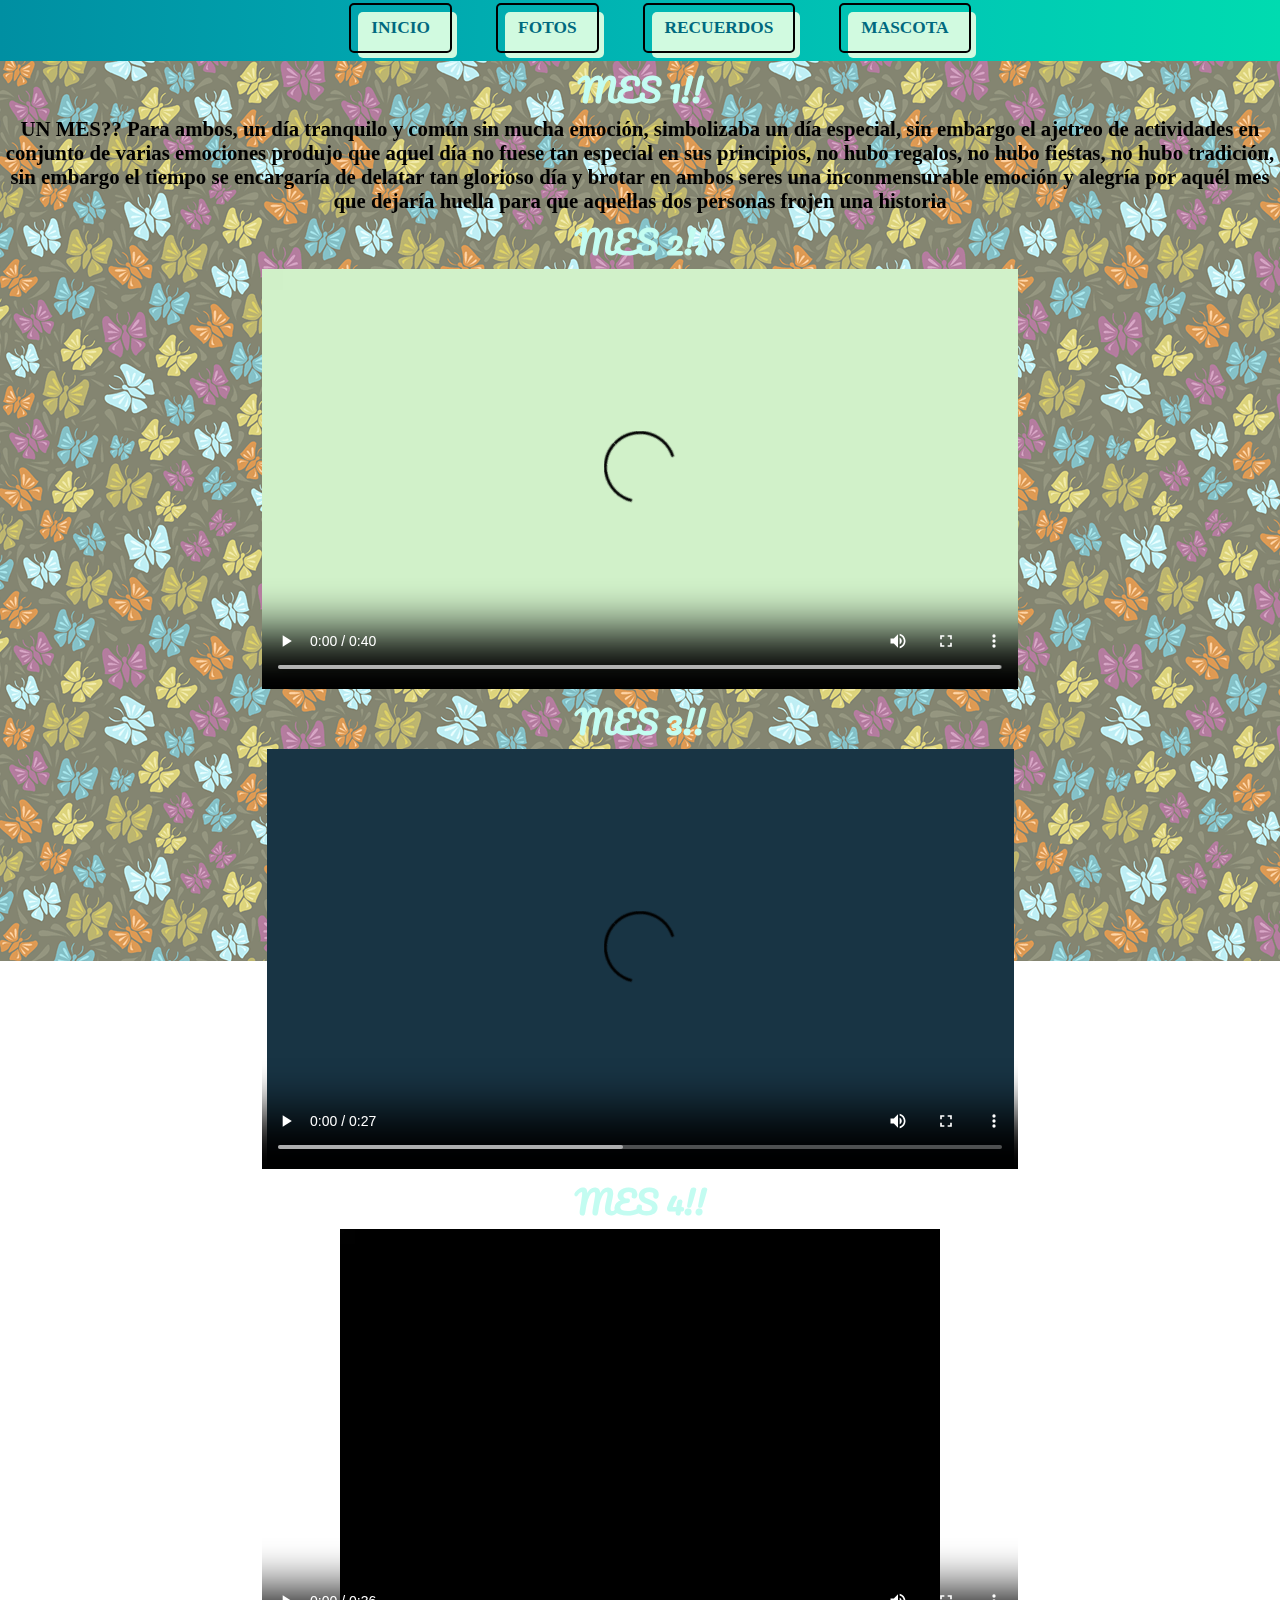
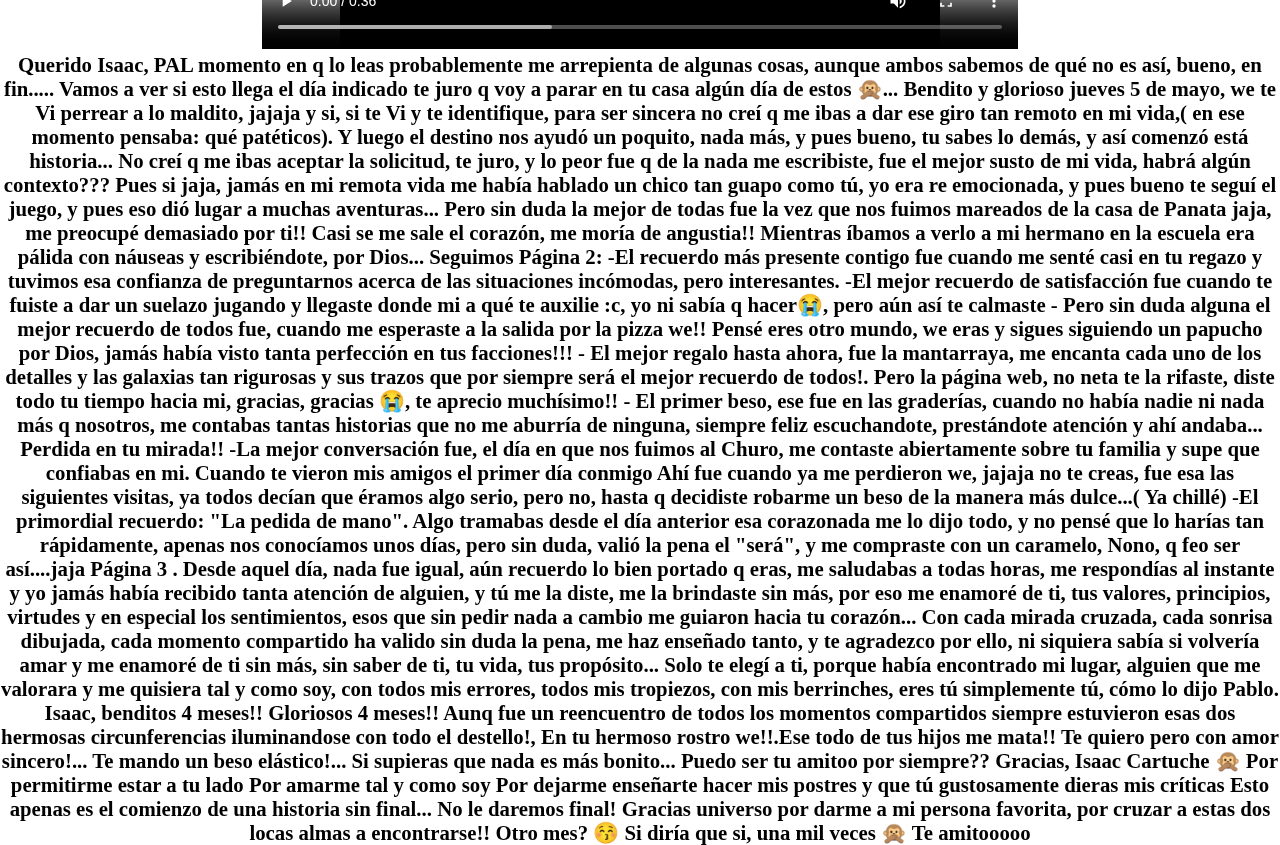
<file: html/dibujos.html>
<!DOCTYPE html>
<html>
<head>
	<meta charset="utf-8">
	<title>Recuerdos de Canela</title>
	<link rel="stylesheet" type="text/css" href="../css/estilo-recuerdos.css">
	<link href="https://fonts.googleapis.com/css2?family=Pacifico&display=swap" rel="stylesheet"> 
</head>
<body>
	<canvas class="fondo"></canvas>

	<div class="menu">
		<div class="menu__botones">
			<button><a href="../index.html">INICIO</a></button>
			<button><a href="fotos.html">FOTOS</a></button>
			<button><a href="dibujos.html">RECUERDOS</a></button>
			<button><a href="mascota.html">MASCOTA</a></button>
		</div>
	</div>

<div class="espacio_en_blanco"></div>
<div class="contenido">
	<h2>MES 1!!</h2>
<p><b>UN  MES??
Para ambos, un día tranquilo y común sin mucha emoción, simbolizaba un día especial, sin embargo el ajetreo de actividades en conjunto de varias emociones produjo que aquel día no fuese tan especial en sus principios, no hubo regalos, no hubo fiestas, no hubo tradición, sin embargo el tiempo se encargaría de delatar tan glorioso día y brotar en ambos seres una inconmensurable emoción y alegría por aquél mes que dejaría huella para que aquellas dos personas frojen una historia
</b></p>

<h2>MES 2!!</h2>
<video src="../fotos/mes2.mp4" controls="defaout" width="756px" height="420px"></video>

<h2>MES 3!!</h2>
<video src="../fotos/mes3.mp4" controls="defaout" width="756px" height="420px"></video>


<h2>MES 4!!</h2>

<video src="../fotos/mes4.mp4" controls="defaout" width="756px" height="420px"></video>

<p><b>Querido Isaac, PAL momento en q lo leas probablemente me arrepienta de algunas cosas, aunque ambos sabemos de qué no es así, bueno, en fin.....

Vamos a ver si esto llega el día indicado te juro q voy a parar en tu casa algún día de estos 🙊...

Bendito y glorioso jueves 5 de mayo, we te Vi perrear a lo maldito, jajaja y si, si te Vi y te identifique, para ser sincera no creí q me ibas a dar ese giro tan remoto en mi vida,( en ese momento pensaba: qué patéticos). Y luego el destino nos ayudó un poquito, nada más, y pues bueno, tu sabes lo demás, y así comenzó está historia...

No creí q me ibas aceptar la solicitud, te juro, y lo peor fue q de la nada me escribiste, fue el mejor susto de mi vida, habrá algún contexto???
Pues si jaja, jamás en mi remota vida me había hablado un chico tan guapo como tú, yo era re emocionada, y pues bueno te seguí el juego, y pues eso dió lugar a muchas aventuras...
Pero sin duda la mejor de todas fue la vez que nos fuimos mareados de la casa de Panata jaja, me preocupé demasiado por ti!!
Casi se me sale el corazón, me moría de angustia!!
Mientras íbamos a verlo a mi hermano en la escuela era pálida con náuseas y escribiéndote, por Dios...
Seguimos Página 2: 

-El recuerdo más presente contigo fue cuando me senté casi en tu regazo y tuvimos esa confianza de preguntarnos acerca de las situaciones incómodas, pero interesantes.

-El mejor recuerdo de satisfacción fue cuando te fuiste a dar un suelazo jugando y llegaste donde mi a qué te auxilie :c, yo ni sabía q hacer😭, pero aún así te calmaste

- Pero sin duda alguna el mejor recuerdo de todos fue, cuando me esperaste a la salida por la pizza we!!
Pensé eres otro mundo, we eras y sigues siguiendo un papucho por Dios, jamás había visto tanta perfección en tus facciones!!!

- El mejor regalo hasta ahora, fue la mantarraya, me encanta cada uno de los detalles y las galaxias tan rigurosas y sus trazos que por siempre será el mejor recuerdo de todos!. Pero la página web, no neta te la rifaste, diste todo tu tiempo hacia mi, gracias, gracias 😭, te aprecio muchísimo!!

- El primer beso, ese fue en las graderías, cuando no había nadie ni nada más q nosotros, me contabas tantas historias que no me aburría de ninguna, siempre feliz escuchandote, prestándote atención y ahí andaba... Perdida en tu mirada!!

-La mejor conversación fue, el día en que nos fuimos al Churo, me contaste abiertamente sobre tu familia y supe que confiabas en mi.

Cuando te vieron mis amigos el primer día conmigo Ahí fue cuando ya me perdieron we, jajaja no te creas, fue esa las siguientes visitas, ya todos decían que éramos algo serio, pero no, hasta q decidiste robarme un beso de la manera más dulce...( Ya chillé) 

-El primordial recuerdo: "La pedida de mano".

Algo tramabas desde el día anterior esa corazonada me lo dijo todo, y no pensé que lo harías tan rápidamente, apenas nos conocíamos unos días, pero sin duda, valió la pena el "será", y me compraste con un caramelo, Nono, q feo ser así....jaja

Página 3 .

Desde aquel día, nada fue igual, aún recuerdo lo bien portado q eras, me saludabas a todas horas, me respondías al instante y yo jamás había recibido tanta atención de alguien, y tú me la diste, me la brindaste sin más, por eso me enamoré de ti, tus valores, principios, virtudes y en especial los sentimientos, esos que sin pedir nada a cambio me guiaron hacia tu corazón...
Con cada mirada cruzada, cada sonrisa dibujada, cada momento compartido ha valido sin duda la pena, me haz enseñado tanto, y te agradezco por ello, ni siquiera sabía si volvería amar y me enamoré de ti sin más, sin saber de ti, tu vida, tus propósito... Solo te elegí a ti, porque había encontrado mi lugar, alguien que me valorara y me quisiera tal y como soy, con todos mis errores, todos mis tropiezos, con mis berrinches, eres tú simplemente tú, cómo lo dijo Pablo.

Isaac, benditos 4 meses!!
Gloriosos 4 meses!!
Aunq fue un reencuentro de todos los momentos compartidos siempre estuvieron esas dos hermosas circunferencias iluminandose con todo el destello!, En tu hermoso rostro we!!.Ese todo de tus hijos me mata!!

Te quiero pero con amor sincero!...
Te mando un beso elástico!...
Si supieras que nada es más bonito...
Puedo ser tu amitoo por siempre??

Gracias, Isaac Cartuche 🙊
Por permitirme estar a tu lado 
Por amarme tal y como soy
Por dejarme enseñarte hacer mis postres y que tú gustosamente dieras mis críticas

Esto apenas es el comienzo de una historia sin final...
No le daremos final!
Gracias universo por darme a mi persona favorita, por cruzar a estas dos locas almas a encontrarse!!

Otro mes? 😚


Si diría que si, una mil veces 🙊
Te amitooooo</b></p>

</div>


</body>
</html>
</file>
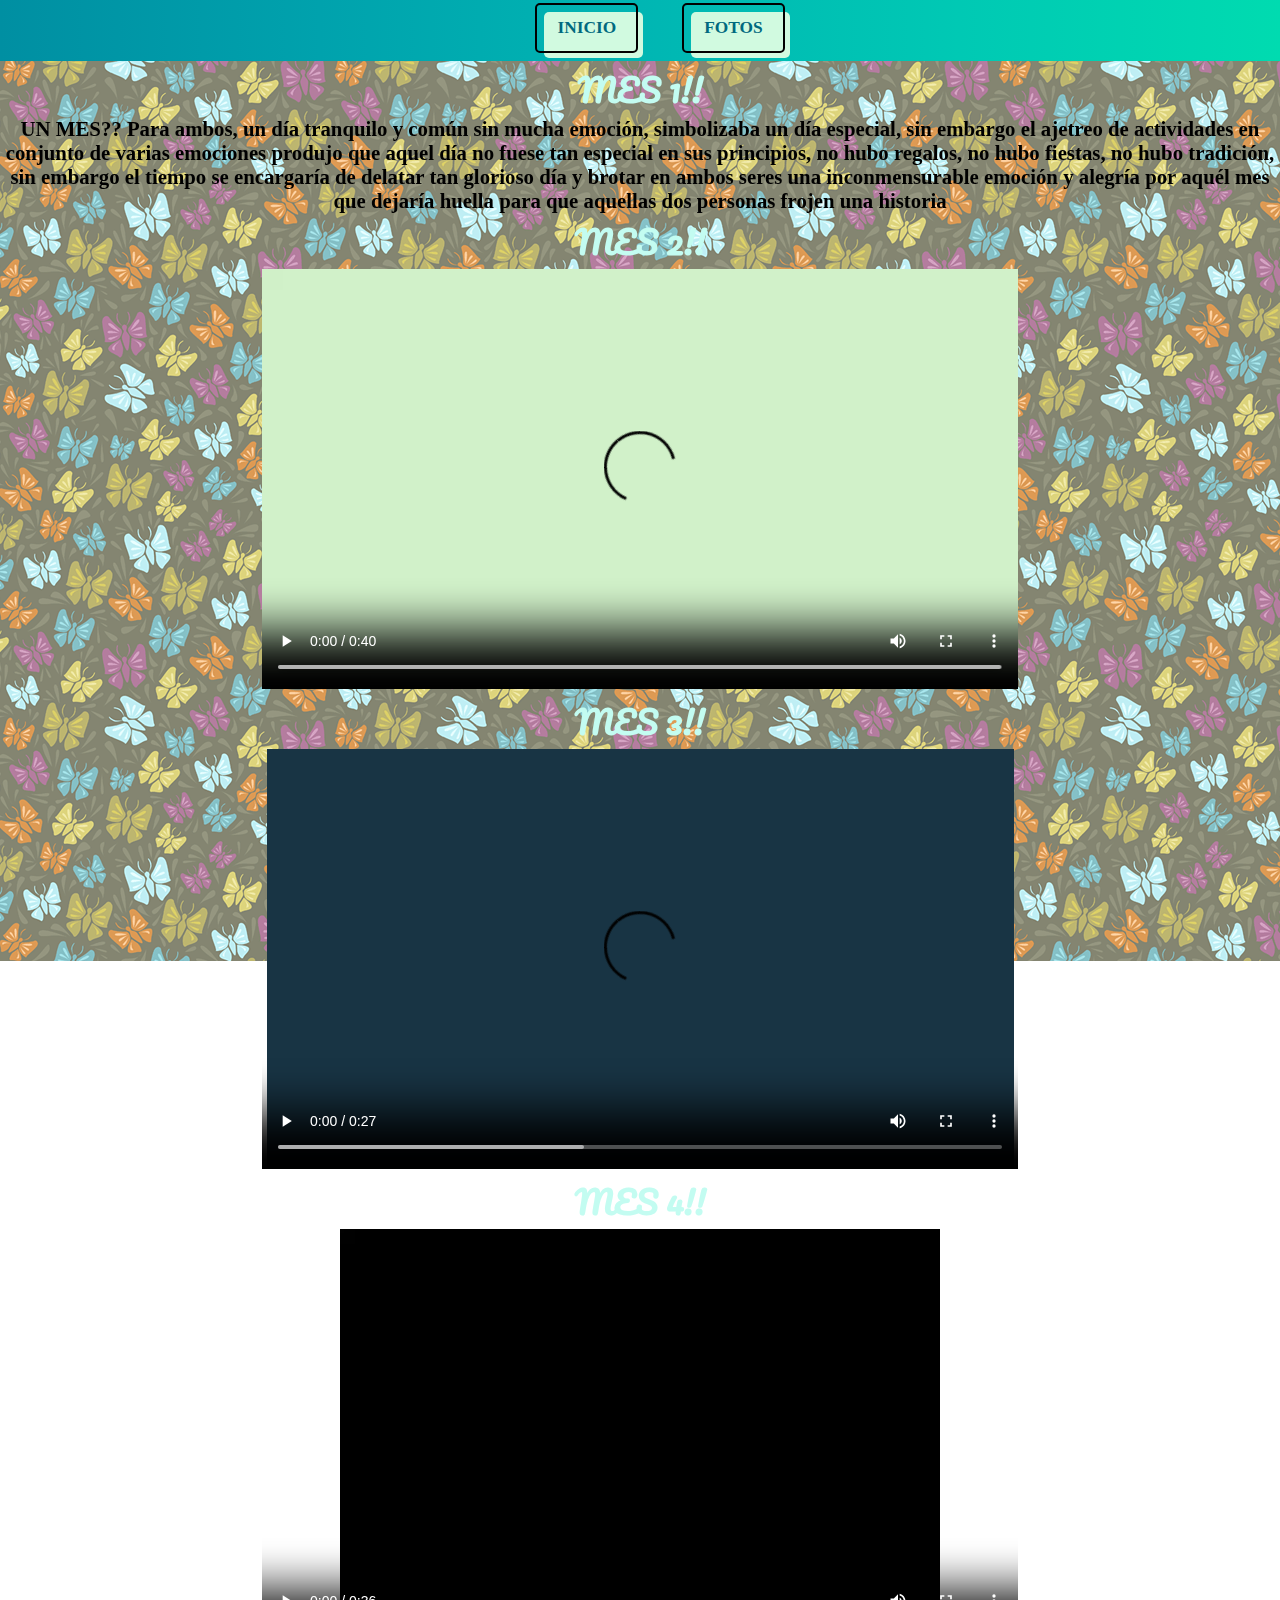
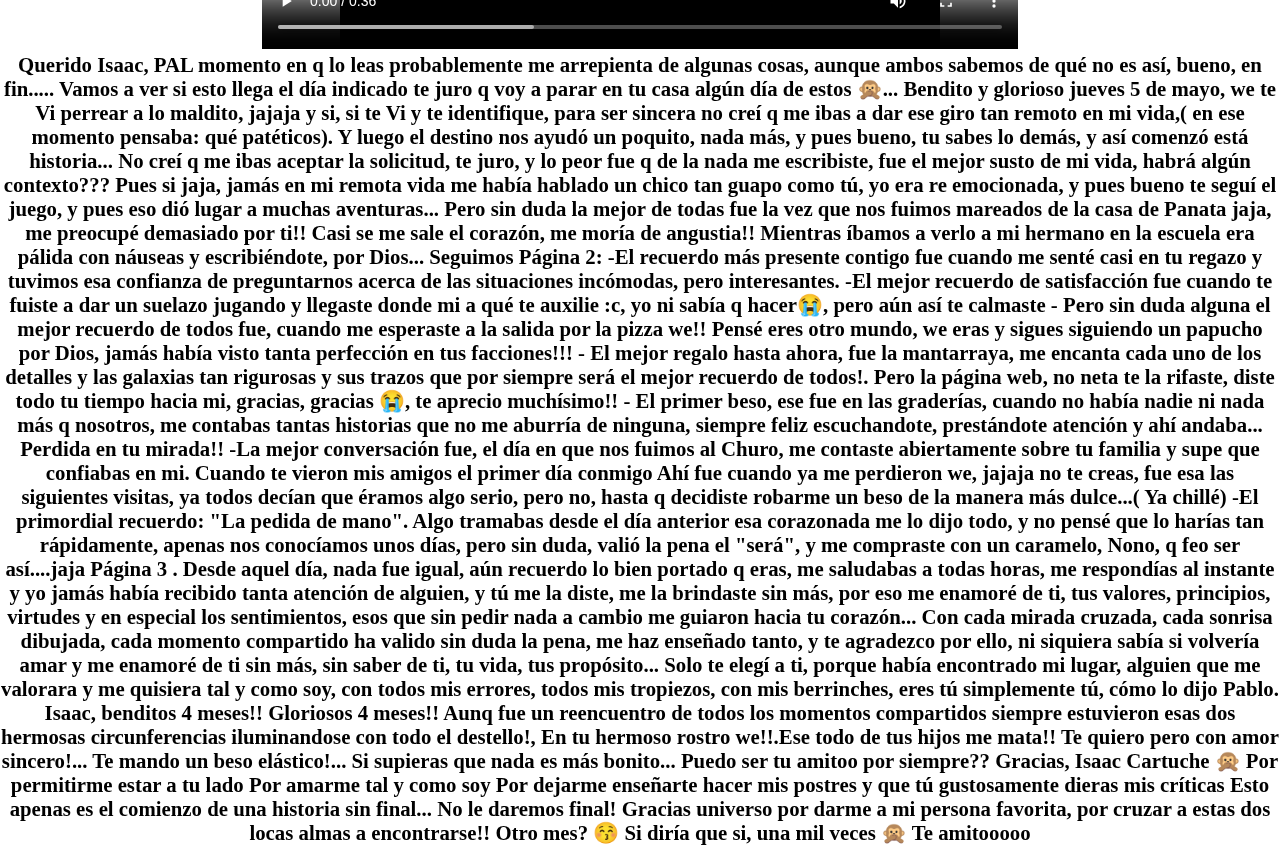
<file: html/recuerdos.html>
<!DOCTYPE html>
<html>
<head>
	<meta charset="utf-8">
	<title>Recuerdos de Canela</title>
	<link rel="stylesheet" type="text/css" href="../css/estilo-recuerdos.css">
	<link href="https://fonts.googleapis.com/css2?family=Pacifico&display=swap" rel="stylesheet"> 
</head>
<body>
	<canvas class="fondo"></canvas>

	<div class="menu">
		<div class="menu__botones">
			<button><a href="../index.html">INICIO</a></button>
			<button><a href="fotos.html">FOTOS</a></button>
		</div>
	</div>

<div class="espacio_en_blanco"></div>
<div class="contenido">
	<h2>MES 1!!</h2>
<p><b>UN  MES??
Para ambos, un día tranquilo y común sin mucha emoción, simbolizaba un día especial, sin embargo el ajetreo de actividades en conjunto de varias emociones produjo que aquel día no fuese tan especial en sus principios, no hubo regalos, no hubo fiestas, no hubo tradición, sin embargo el tiempo se encargaría de delatar tan glorioso día y brotar en ambos seres una inconmensurable emoción y alegría por aquél mes que dejaría huella para que aquellas dos personas frojen una historia
</b></p>

<h2>MES 2!!</h2>
<video src="../fotos/mes2.mp4" controls="defaout" width="756px" height="420px"></video>

<h2>MES 3!!</h2>
<video src="../fotos/mes3.mp4" controls="defaout" width="756px" height="420px"></video>


<h2>MES 4!!</h2>

<video src="../fotos/mes4.mp4" controls="defaout" width="756px" height="420px"></video>

<p><b>Querido Isaac, PAL momento en q lo leas probablemente me arrepienta de algunas cosas, aunque ambos sabemos de qué no es así, bueno, en fin.....

Vamos a ver si esto llega el día indicado te juro q voy a parar en tu casa algún día de estos 🙊...

Bendito y glorioso jueves 5 de mayo, we te Vi perrear a lo maldito, jajaja y si, si te Vi y te identifique, para ser sincera no creí q me ibas a dar ese giro tan remoto en mi vida,( en ese momento pensaba: qué patéticos). Y luego el destino nos ayudó un poquito, nada más, y pues bueno, tu sabes lo demás, y así comenzó está historia...

No creí q me ibas aceptar la solicitud, te juro, y lo peor fue q de la nada me escribiste, fue el mejor susto de mi vida, habrá algún contexto???
Pues si jaja, jamás en mi remota vida me había hablado un chico tan guapo como tú, yo era re emocionada, y pues bueno te seguí el juego, y pues eso dió lugar a muchas aventuras...
Pero sin duda la mejor de todas fue la vez que nos fuimos mareados de la casa de Panata jaja, me preocupé demasiado por ti!!
Casi se me sale el corazón, me moría de angustia!!
Mientras íbamos a verlo a mi hermano en la escuela era pálida con náuseas y escribiéndote, por Dios...
Seguimos Página 2: 

-El recuerdo más presente contigo fue cuando me senté casi en tu regazo y tuvimos esa confianza de preguntarnos acerca de las situaciones incómodas, pero interesantes.

-El mejor recuerdo de satisfacción fue cuando te fuiste a dar un suelazo jugando y llegaste donde mi a qué te auxilie :c, yo ni sabía q hacer😭, pero aún así te calmaste

- Pero sin duda alguna el mejor recuerdo de todos fue, cuando me esperaste a la salida por la pizza we!!
Pensé eres otro mundo, we eras y sigues siguiendo un papucho por Dios, jamás había visto tanta perfección en tus facciones!!!

- El mejor regalo hasta ahora, fue la mantarraya, me encanta cada uno de los detalles y las galaxias tan rigurosas y sus trazos que por siempre será el mejor recuerdo de todos!. Pero la página web, no neta te la rifaste, diste todo tu tiempo hacia mi, gracias, gracias 😭, te aprecio muchísimo!!

- El primer beso, ese fue en las graderías, cuando no había nadie ni nada más q nosotros, me contabas tantas historias que no me aburría de ninguna, siempre feliz escuchandote, prestándote atención y ahí andaba... Perdida en tu mirada!!

-La mejor conversación fue, el día en que nos fuimos al Churo, me contaste abiertamente sobre tu familia y supe que confiabas en mi.

Cuando te vieron mis amigos el primer día conmigo Ahí fue cuando ya me perdieron we, jajaja no te creas, fue esa las siguientes visitas, ya todos decían que éramos algo serio, pero no, hasta q decidiste robarme un beso de la manera más dulce...( Ya chillé) 

-El primordial recuerdo: "La pedida de mano".

Algo tramabas desde el día anterior esa corazonada me lo dijo todo, y no pensé que lo harías tan rápidamente, apenas nos conocíamos unos días, pero sin duda, valió la pena el "será", y me compraste con un caramelo, Nono, q feo ser así....jaja

Página 3 .

Desde aquel día, nada fue igual, aún recuerdo lo bien portado q eras, me saludabas a todas horas, me respondías al instante y yo jamás había recibido tanta atención de alguien, y tú me la diste, me la brindaste sin más, por eso me enamoré de ti, tus valores, principios, virtudes y en especial los sentimientos, esos que sin pedir nada a cambio me guiaron hacia tu corazón...
Con cada mirada cruzada, cada sonrisa dibujada, cada momento compartido ha valido sin duda la pena, me haz enseñado tanto, y te agradezco por ello, ni siquiera sabía si volvería amar y me enamoré de ti sin más, sin saber de ti, tu vida, tus propósito... Solo te elegí a ti, porque había encontrado mi lugar, alguien que me valorara y me quisiera tal y como soy, con todos mis errores, todos mis tropiezos, con mis berrinches, eres tú simplemente tú, cómo lo dijo Pablo.

Isaac, benditos 4 meses!!
Gloriosos 4 meses!!
Aunq fue un reencuentro de todos los momentos compartidos siempre estuvieron esas dos hermosas circunferencias iluminandose con todo el destello!, En tu hermoso rostro we!!.Ese todo de tus hijos me mata!!

Te quiero pero con amor sincero!...
Te mando un beso elástico!...
Si supieras que nada es más bonito...
Puedo ser tu amitoo por siempre??

Gracias, Isaac Cartuche 🙊
Por permitirme estar a tu lado 
Por amarme tal y como soy
Por dejarme enseñarte hacer mis postres y que tú gustosamente dieras mis críticas

Esto apenas es el comienzo de una historia sin final...
No le daremos final!
Gracias universo por darme a mi persona favorita, por cruzar a estas dos locas almas a encontrarse!!

Otro mes? 😚


Si diría que si, una mil veces 🙊
Te amitooooo</b></p>

</div>


</body>
</html>
</file>
<file: css/estilo-recuerdos.css>
*{
	padding: 0;
	margin: 0;
}
.menu{
	position: fixed;
 	background-image: linear-gradient(to right, #008fa2, #00a2ad, #00b6b3, #00c9b4, #00dbb0);
   	width: 100%;
	height: 3.8em;
}

.menu__botones{
	padding-top: 3px;
	text-align: center;
}

a{
	text-decoration: none;
	font-size: 1.3em;
	font-family: 'Yuji Mai', serif;	
	color: #00697f;
}


/* From uiverse.io by @hritik5102 */
button {
  position: relative;
  font-weight: 600;
  height: 50px;
  padding: 12px 20px;
  outline: none;
  border: 2px solid black;
  background-color: transparent;
  border-radius: 5px;
  margin-left: 40px;
}

button:after {
  content: "";
  position: absolute;
  width: 100%;
  top: 7px;
  left: 7px;
  height: 100%;
  background-color: #d1fae0;  
  z-index: -1;
  transition: all 0.35s;
  border-radius: inherit;
}

button:hover:after {
  top: 0px;
  left: 0px;
}

.espacio_en_blanco{
  height: 3.8em;
  width: 100%;
}

.fondo{
  position: fixed;
  z-index: -1;
  margin-top: 3.8em;
  width: 100%;
  height: 100%;
  background-image: url(../fotos/autumn-butterflies.gif);
  opacity: 70%;
}

.contenido{
  text-align: center;
}

video{

}

h2{
  font-family: 'Pacifico', cursive;
  font-size: 2em;
  color: #c3fcf1;
}

p{
  color: #000;
  font-size: 1.3em;
}
</file>
